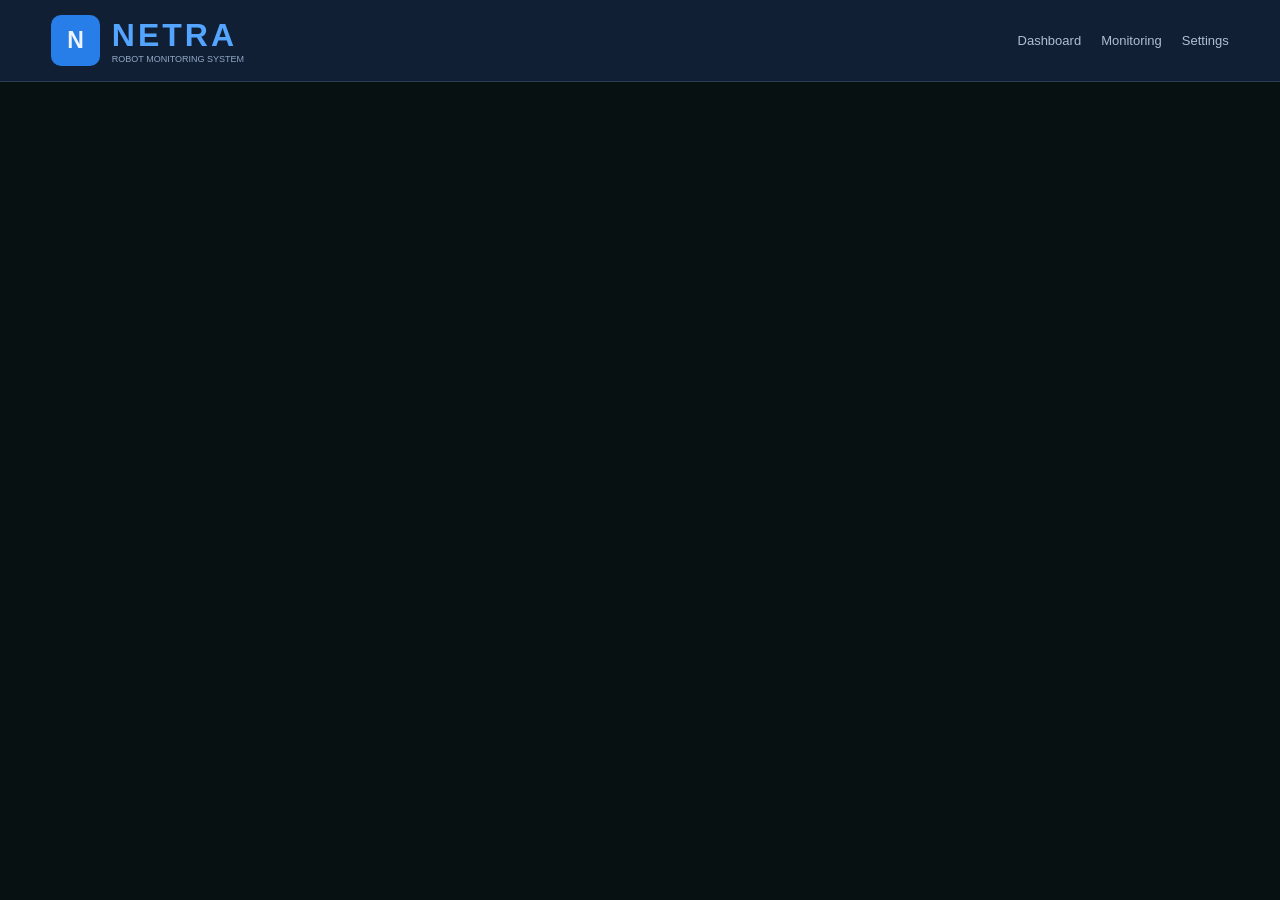
<file: index.html>
<!DOCTYPE html>
<html lang="en">
<head>
    <meta charset="UTF-8">
    <meta name="viewport" content="width=device-width, initial-scale=1.0">
    <title>NETRA Dashboard</title>

    <link rel="stylesheet" href="style.css">
</head>
<body>

    <header class="topbar">
        <div class="brand">
            <div class="brand-logo">N</div>
            <div>
                <h1>NETRA</h1>
                <p>ROBOT MONITORING SYSTEM</p>
            </div>
        </div>

        <nav>
            <a href="#">Dashboard</a>
            <a href="#">Monitoring</a>
            <a href="#">Settings</a>
        </nav>
    </header>

</body>
</html>
</file>
<file: style.css>
* {
    box-sizing: border-box;
    margin: 0;
    padding: 0;
}
html {
    scroll-behavior: smooth;
}
body {
    background: #081111;
    color: #edf4ff;
    font-family: Arial, sans-serif;
    min-height: 100vh;
}
button {
    background: #287ee8;
    border: 0;
    color: white;
    padding: 12px 20px;
    border-radius: 8px;
    cursor: pointer;
    font-weight: bold;
}
button:hover {
    background: #1765c3;

}
 .brand {
    display: flex;
    align-items: center;
    gap: 12px;
 }
 .brand-logo {
    background: #287ee8;
    border-radius: 10px;
    padding: 12px 16px;
    font-size: 23px;
    font-weight: bold;
 }
 .brand h1 {
    color: #54a5ff;
    letter-spacing: 3px; 
 }
 .brand p {
    font-size: 9px;
    color: #91a8c5;
 }
 .topbar {
    min-height: 82px;
    display: flex;
    align-items: center;
    justify-content: space-between;
    gap: 20px;
    padding: 15px 4%;
    background: #111f34;
    border-bottom: 1px solid #2a3d59;
 }
 nav {
    display: flex;
    gap: 20px
    }
 nav a {
    color: #aebed3;
    text-decoration: none;
    font-size: 13px;
 }
 nav a:hover {
    color: #54a5ff;
 }
 .header-right {
    display: flex;
    align-items: center;
    gap: 8px;
    color: #39d6a0;
    font-size: 11px;
 }
 .online-dot{
    width: 9px;
    height: 9px;
    background: #39d6a0;
    border-radius: 50%;
 }
 #clock {
    color: white;
    margin-left: 10px;
    font-family: monospace;
 }
 .page{
   padding: 35px 5%
 }
 .page p{
      color: #91a8c5
 }
 .kpi-grid{
   display: grid;
   grid-template-columns: repeat(4, 1fr);
   gap: 16px;
   margin-bottom: 30px
 }
 .kpi-card, panel{
   background: #14243a;
   border: 1px solid #2a4262
   border-radius12px;}
 .kpi-card{
   padding: 22px;
   transition: 0.2s;
 }
 .kpi-card:hover{
   border-color: #ddff43;
   transform: translateY(-3px)
 }
 .kpi-card span{
   color: #91a8c5;
   font-size: 10px;
   letter-spacing: 1px;
   font-weight: bold;
 }
 .kpi-card h2{
   color: #54a5ff;
   font-size: 29px;
   margin: 14}
 .kpi-card p{
   color:#91a8c5;
   font-size: 12px;
 }
</file>
